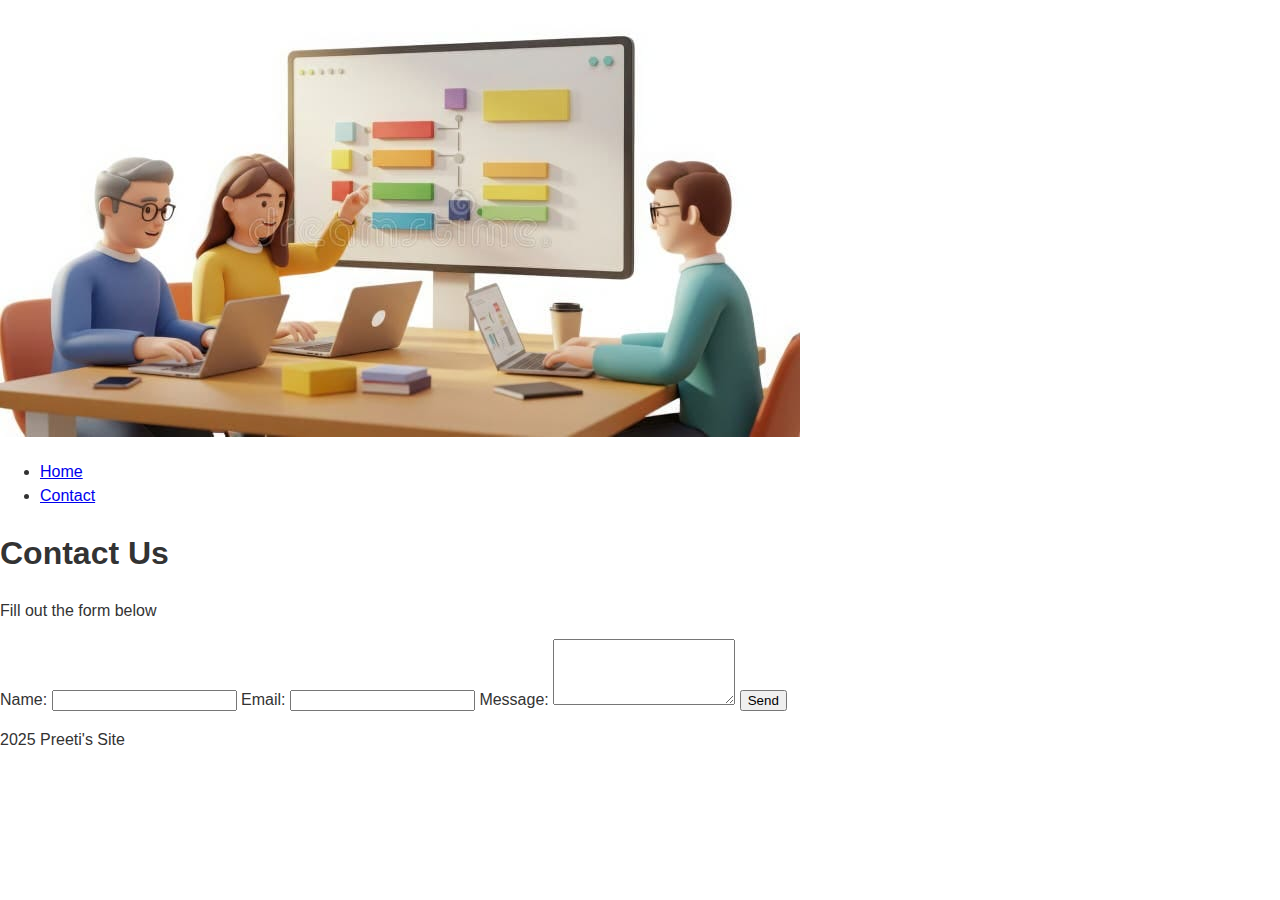
<file: index.html>
<!DOCTYPE html>
<html lang="en">
<head>
  <meta charset="UTF-8" />
  <meta name="viewport" content="width=device-width, initial-scale=1.0" />
  <title>Contact Us</title>
  <link rel="stylesheet" href="style.css" />
</head>
<body>
  <header>
    <img src="logo.jpg" alt="logo" />
    <nav aria-label="Main menu">
      <ul>
        <li><a href="#">Home</a></li>
        <li><a href="#">Contact</a></li>
      </ul>
    </nav>
  </header>
 <main>
    <h1>Contact Us</h1>
    <p id="form-info">Fill out the form below</p>
  <form aria-describedby="form-info">
      <label for="name">Name:</label>
      <input type="text" id="name" name="name" required />
<label for="email">Email:</label>
      <input type="email" id="email" name="email" required />
<label for="message">Message:</label>
      <textarea id="message" name="message" rows="4" required></textarea>
    <button type="submit" aria-label="Send your message">Send</button>
    </form>
  </main>

  <footer>
    <p>2025 Preeti's Site</p>
  </footer>
</body>
</html>
</file>
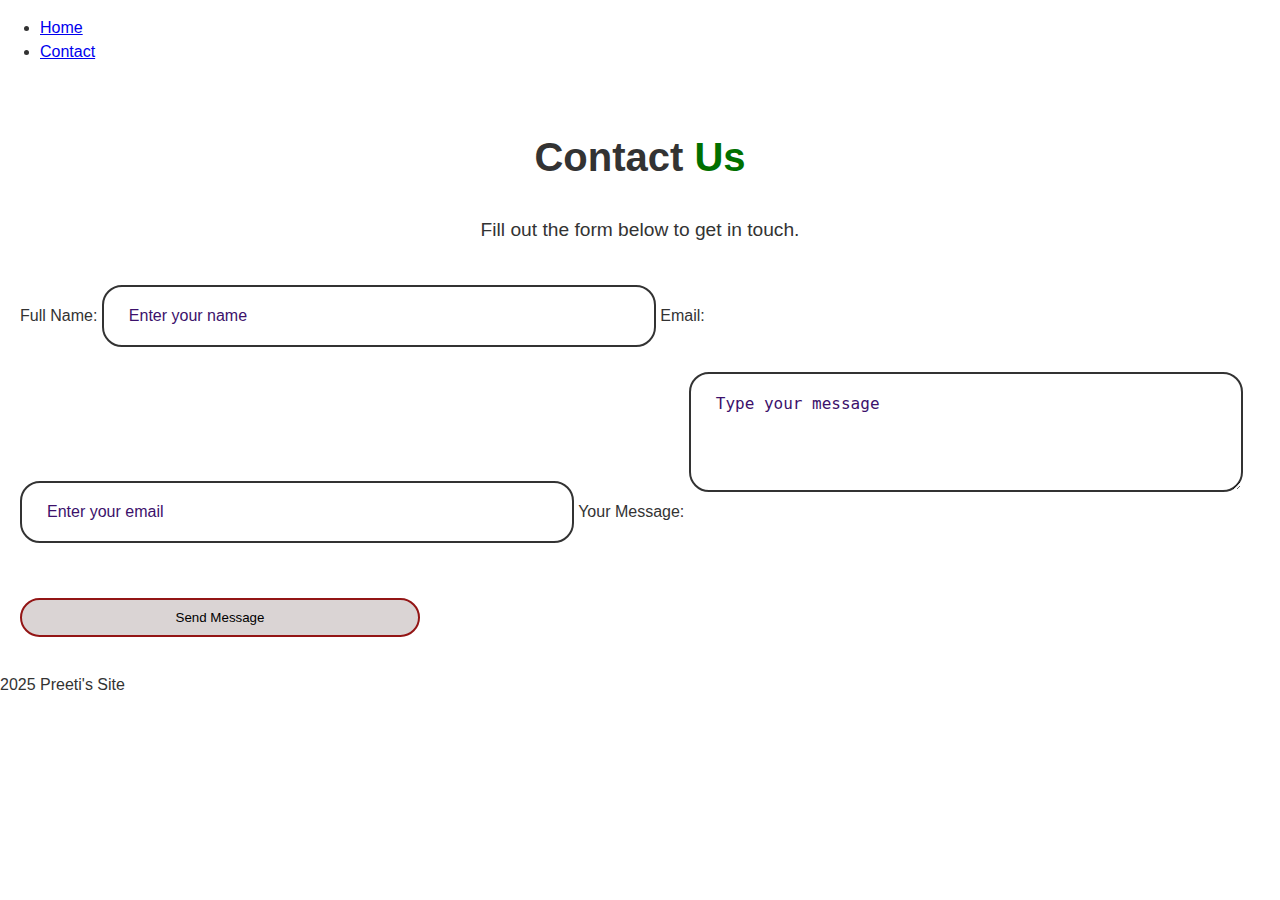
<file: fix-page.html>
<!DOCTYPE html>
<html lang="en">
<head>
  <meta charset="UTF-8" />
  <meta name="viewport" content="width=device-width, initial-scale=1.0" />
  <title>Accessible Contact </title>
  <link rel="stylesheet" href="index.css" />
</head>
<body class="contact page">
  <header>
    <nav aria-label="Main menu">
      <ul>
        <li><a href="#">Home</a></li>
        <li><a href="#">Contact</a></li>
      </ul>
    </nav>
  </header>

  <main>
    <section class="contact-form-section">
      <h1 class="contact-form-heading">Contact <span>Us</span></h1>
      <p id="form-info" class="contact-form-intro">
        Fill out the form below to get in touch.
      </p>

      <form aria-describedby="form-info">
        <label for="name">Full Name:</label>
        <input class="contact-input" type="text" id="name" name="name" required placeholder="Enter your name" />

        <label for="email">Email:</label>
        <input class="contact-input" type="email" id="email" name="email" required placeholder="Enter your email" />

        <label for="message">Your Message:</label>
        <textarea class="contact-textarea" id="message" name="message" rows="4" required placeholder="Type your message"></textarea>

        <button class="contact-submit-button" type="submit" aria-label="Send your message">Send Message</button>
      </form>
    </section>
  </main>

  <footer>
    <p>2025 Preeti's Site</p>
  </footer>
</body>
</html>
</file>
<file: style.css>
html, body {
    margin: 0;
    padding: 0;
    line-height: 1.5;
    color: #333333;
}
body, .contact-input, .contact-textarea  {
    font-family: 'Poppins', sans-serif;
}
.contact-page {
    min-height: 100vh;
    max-width: 900px;
    overflow: hidden;
    margin: 0 auto;
}
.contact-form-section {
    display: flex;
    width: 800px;
    padding: 30px;
    margin: 0 auto;
}
.contact-image {
    transform: rotate(90deg);
    width: 900px;
    margin-left: -60px;
}
.contact-form-heading {
    font-size: 48px;
    font-weight: bold;
    margin: 0;
}
.contact-form-heading span {
    color: #007000;
}
.contact-form-intro {
    font-size: 20px;
    margin-bottom: 20px;
}
.contact-input {
    display: block;
    width: 300px;
    margin: 5px auto 15px;
    border-radius: 20px;
    padding: 8px 20px;
    font-size: 16px;
    border: 2px solid #333333;
}
.contact-textarea {
    max-width: 300px;
    margin: 5px auto 15px;
    padding: 16px 20px;
    border: 2px solid #333333;
    border-radius: 20px;
}
.contact-input::-webkit-input-placeholder, .contact-textarea::-webkit-input-placeholder {
    color: #aaaaaa;
}
.contact-submit-button {
    border: 2px solid #333333;
    padding: 8px 20px;
    border-radius: 40px;
    margin: 10px auto 0;
    width: 200px;
    cursor: pointer;
    font-family: 'Poppins', sans-serif;
}
.contact-submit-button:hover {
    background-color: #dddddd;
}

input:focus,
textarea:focus,
button:focus,
a:focus {
  outline: 2px solid #007000;
  background-color: #f0fff0;
}
</file>
<file: index.css>
/* Basic Reset and Font */
html, body {
  margin: 0;
  padding: 0;
  font-family: 'Poppins', sans-serif;
  color: #333;
  line-height: 1.5;
}

/* Page Container */
.contact-page {
  max-width: 900px;
  margin: 0 auto;
  padding: 30px;
}

/* Form Section */
.contact-form-section {
  display: flex;
  flex-direction: column;
  align-items: center;
  padding: 20px;
}

/* Heading and Intro */
.contact-form-heading {
  font-size: 2.5rem;
  font-weight: bold;
  margin-bottom: 10px;
}
.contact-form-heading span {
  color: #007000;
}
.contact-form-intro {
  font-size: 1.2rem;
  margin-bottom: 40px;
  text-align: center;
}

/* Form Inputs */
.contact-input,
.contact-textarea {
  width: 100%;
  max-width: 500px;
  padding: 20px 25px;
  margin-bottom: 25px;
  border: 2px solid #333;
  border-radius: 20px;
  font-size: 1rem;
}

/* Placeholder Contrast */
::placeholder {
  color: #3c116b;
}

/* Submit Button */
.contact-submit-button {
  width: 400px;
  padding: 10px 30px;
  margin-top: 30px;
  border: 2px solid #931515;
  border-radius: 40px;
  background-color: rgb(218, 212, 212);
  cursor: pointer;
}
.contact-submit-button:hover {
  background-color: #cab0b0;
}

/* Focus Styles for Accessibility */
input:focus,
textarea:focus,
button:focus,
a:focus {
  outline: 2px solid #187218;
  background-color: #cbd9cb;
}

/* Image Styling */
.contact-image {
  width: 100%;
  max-width: 500px;
  margin-top: 30px;
  border-radius: 25px;
}
</file>
